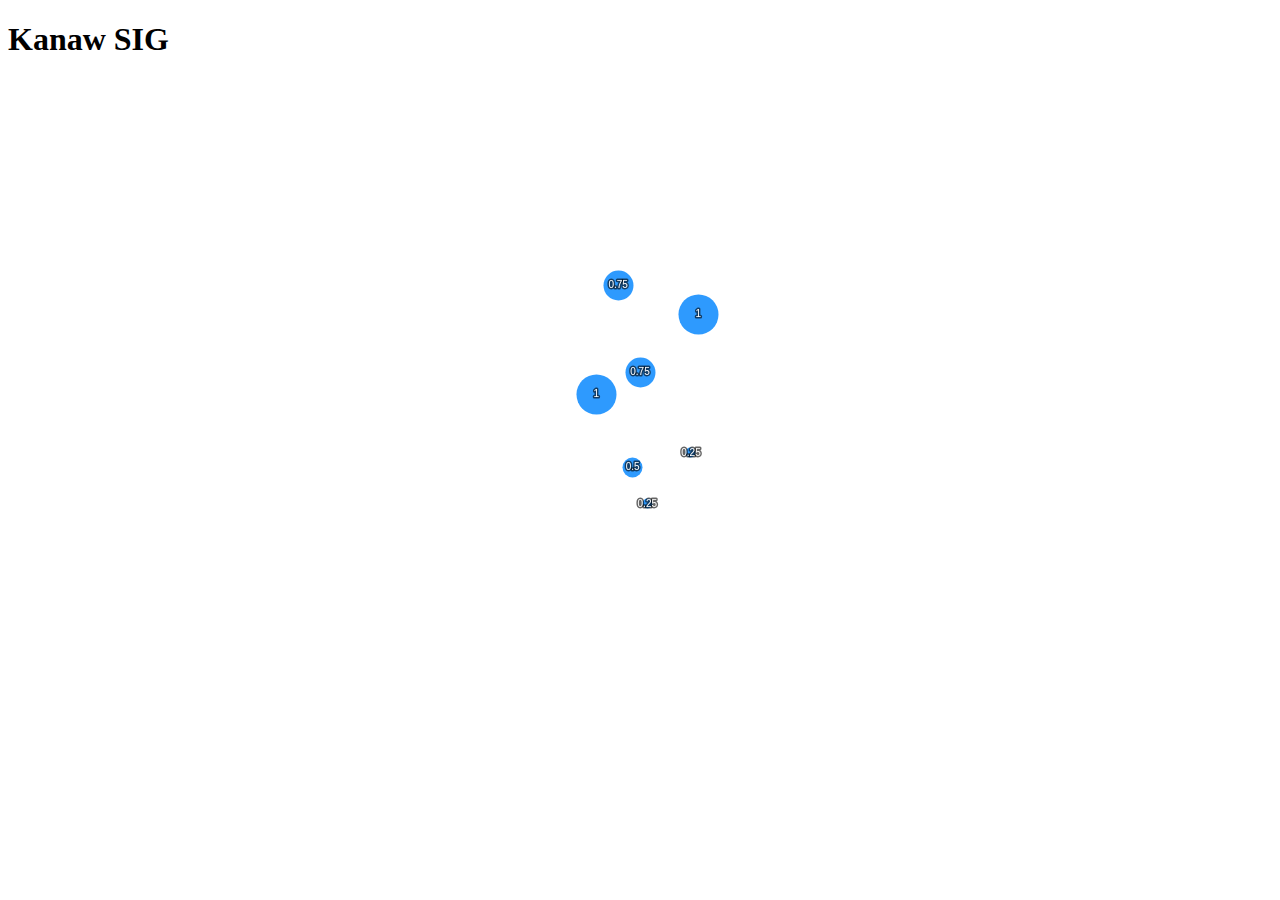
<file: index.html>
<!doctype html>
<html lang="es">
  <head>

      <link rel="stylesheet" href="https://openlayers.org/en/v4.2.0/css/ol.css" >
      <link rel="stylesheet" href="css/micss.css" >

    <title>Kanaw Gis</title>
    <script src="js/ol.js" ></script>
    <script src="js/mijs.js" ></script>
      <script src="js/mibd.js" ></script>

  </head>

  <body>
    <h1>Kanaw SIG</h1>
    <div id="map"></div>

  </body>
</html>
</file>
<file: css/micss.css>
#map {
      height: 600px;
      width: 100%;
    }
</file>
